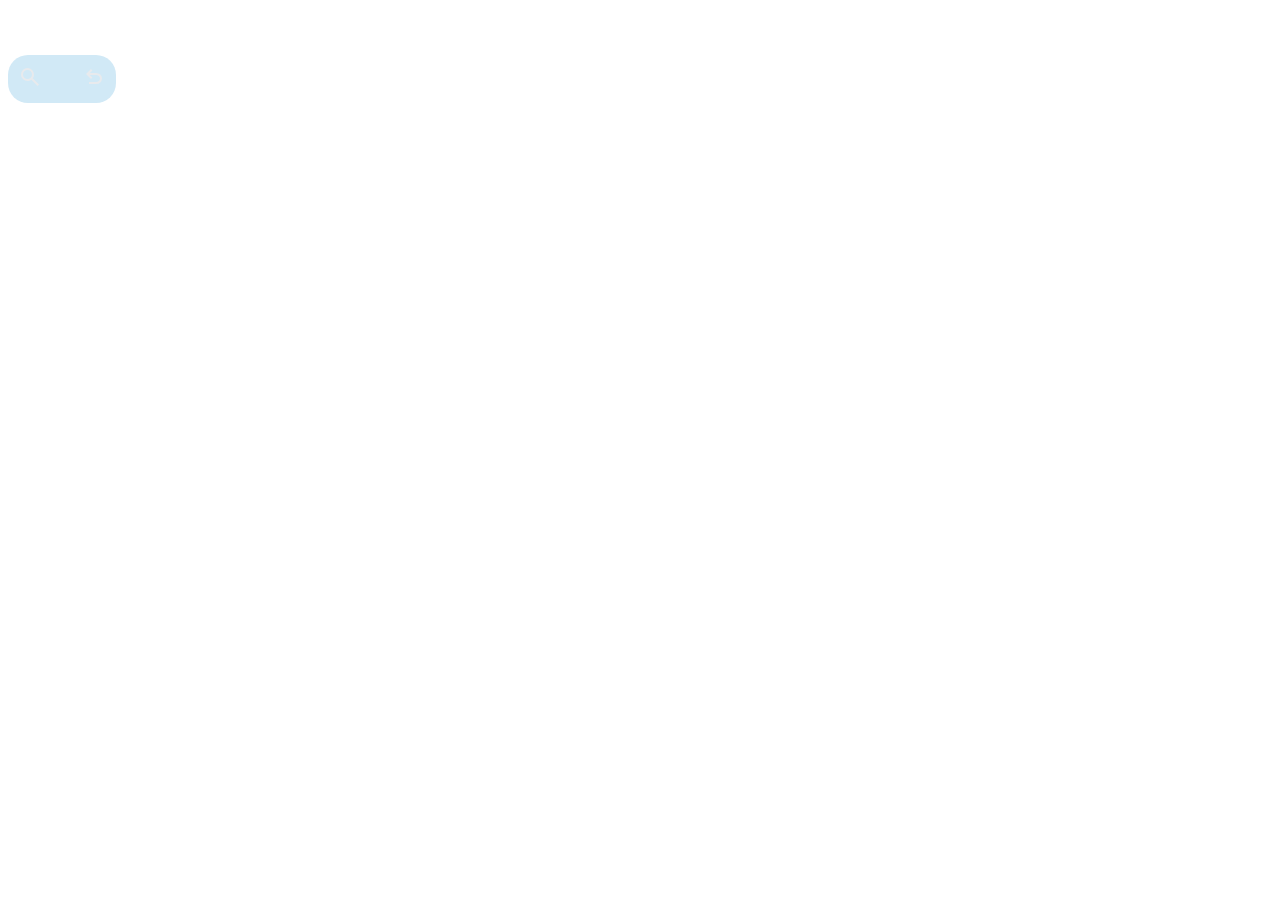
<file: icons.html>
<!DOCTYPE html>
<html lang="en">
<head>
    <meta charset="UTF-8">
    <meta name="viewport" content="width=device-width, initial-scale=1.0">
    <title>Document</title>
    <link rel="stylesheet" href="style.css">
</head>
<body>
    
   <a href="scripr.js"> <main class="icon-container">
        <svg xmlns="http://www.w3.org/2000/svg" height="24px" viewBox="0 -960 960 960" width="24px" fill="#e8eaed"><path d="M784-120 532-372q-30 24-69 38t-83 14q-109 0-184.5-75.5T120-580q0-109 75.5-184.5T380-840q109 0 184.5 75.5T640-580q0 44-14 83t-38 69l252 252-56 56ZM380-400q75 0 127.5-52.5T560-580q0-75-52.5-127.5T380-760q-75 0-127.5 52.5T200-580q0 75 52.5 127.5T380-400Z"/></svg></a>

        <svg xmlns="http://www.w3.org/2000/svg" height="24px" viewBox="0 -960 960 960" width="24px" fill="#e8eaed"><path d="M280-200v-80h284q63 0 109.5-40T720-420q0-60-46.5-100T564-560H312l104 104-56 56-200-200 200-200 56 56-104 104h252q97 0 166.5 63T800-420q0 94-69.5 157T564-200H280Z"/></svg>
    </main>
    <script src="scripr.js"></script>
</body>
</html>
</file>
<file: style.css>
.img{
  width: 35px;
  height: 40px;
  position: absolute;
  left: -2px;
  
}

.button{
  font-size: 12px; 
  padding: 5px 5px;
  position: absolute;
  top: 28px;
  left: 25px;
}

.heading{
  margin: 0;
  font-size: large;
  position: absolute;
  left: 40px;
}

.button button{
  background: none;
  border: none;
  cursor: pointer;
  font-family: cursive;
}

button:hover{
  background-color: rgba(128, 128, 128, 0,3);
  border: 1px solid grey;

}
.profile{
  width: 30px; 
  position: absolute;
  right: 10px;
 cursor: pointer; 
  border-radius: 50%;
}

.header-right{
  display: flex;
}

.arrow{
position: absolute;
right: 50px;
top: 5px;
width: 20px;
height: 33px;
border-top-right-radius: 10px;
border-bottom-right-radius: 10px;
background-color:#ADD8E6 ;
border: none;
}

.arrow:hover{
border: 1px solid black;
}
.share-button {
 width: 70px;
  background-color: #ADD8E6;
  border: none;
  color: black;
  padding: 8px 20px;
  text-align: center;
  text-decoration: none;
  display: inline-block;
  font-size: 15px;
  margin: 4px 2px;
  cursor: pointer;
  /* border-radius: 20px; */
  border-top-left-radius: 10px;
  border-bottom-left-radius: 10px;
  position: absolute;
  right:69px;
  top: 1px;
  
}

.lock {
  padding-right: 1px; /* Space between icon and text */
  
}


.lock-icon{
  width:15px;
  position: absolute;
  right: 123px;
  top: 12px;
  margin-top: 1px;
  
}


.video{
  width: 40px;
  background: none;
  border: none;
  padding: 8px 20px;
  text-align: center;
  text-decoration: none;
  display: inline-block;
  
  margin: 4px 2px;
  cursor: pointer;
  /* border-radius: 20px; */
  position: absolute;
  right:140px;
  top: -1px;
}


.msg{
  width: 30px;
  background: none;
  border: none;
  padding: 8px 20px;
  text-align: center;
  text-decoration: none;
  display: inline-block;
  
  margin: 4px 2px;
  cursor: pointer;
  /* border-radius: 20px; */
  position: absolute;
  right:180px;
  top: -0px;
}

.icon-container {
  display: flex;
  flex-wrap: wrap;
  gap: 40px;
  justify-content: center;
  padding: 10px;
  position: absolute;
  top: 55px;
  left: 8px;
  background-color:  #D1E9F6;
  border-radius: 20px;
  
}

.icon-container i {
  font-size: 14px;
  transition: transform 0.3s;
}

.icon-container i:hover {
  transform: scale(1.2); 
}

.icon-container button:hover{
  background-color: lightgrey;
  border-radius: 10px;
  height: auto;
  width: auto;
}

.dollar{
  font-size: 18px;
 
}


.input{
 width: 20px;
}

.icon-container button{
background-color: transparent;
border: none;
  
}

.main-icon{
display: flex;
height: 20px;
gap: 20px;
}

.main-icon .icon{
height: 19px;
width: 20px;

}



.tooltip {
  visibility: hidden;
  background-color: black;
  color: white;
  text-align: center;
  border-radius: 5px;
  padding: 5px;
  position: absolute;
  z-index: 1;
  transition: visibility 0.2s ease-in-out, opacity 0.2s ease-in-out;
  opacity: 0;
}

button {
  position: relative;
  border: none;
  background: none;
  cursor: pointer;
  margin: 0 5px;
  padding: 5px;
}

button:hover .tooltip {
  visibility: visible;
  opacity: 1;
}




/* rows and column */

#grid {
display: grid;
grid-template-columns: 100px repeat(26,90px); 
grid-template-rows: repeat(101,25px); 
margin-top: 20px;
text-align: center;
gap: 0;
overflow-y: scroll;

height: 100vh;
width: 100%;
margin-top: 82px;
border-collapse: collapse;
}


.divs, .headercol, .headerrow {
width: 100%;  
height: 100%;  
border: 1px solid grey;
opacity: 0.3;
display: flex;
justify-content: center;
align-items: center;
box-sizing: border-box; 
cursor: pointer;
font-family: monospace;
}

#grid .headerrow, .headercol {
font-weight: bold;
opacity: 1;

}

.divs {
cursor: pointer;
transition: transform 0.1s ease, ;

}

.divs:focus {
outline: none;  
}

.selected{
transform: scale(1);  
border: 2px solid red; 
opacity: 1;
}



















/* #grid { */
  /* display: grid; */
  /* grid-template-columns: 50px repeat(26, 100px); Numeric column and A-Z headers */
  /* grid-template-rows: 50px repeat(20, 100px); Numeric column and A-Z headers */
  /* grid-auto-rows: 20px; Set the height of rows to 20px */
  /* margin-top: 20px; */
  /* text-align: center; */
  /* gap: 0; Ensure no gap between rows and columns */
  /* overflow-y: scroll; */
  /* border: 1px solid black; */
   /* height: 1000px;Set the overall grid height to be scrollable */
  /* margin-top: 84px; */
  
/* } */

/* .divs { */
  /* width: 100px;  Set content cell width */
  /* height: 20px;  Set content cell height to 20px */
  /* border: 1px solid black; */
  /* display: flex; */
  /* justify-content: center; */
  /* align-items: center; */
  /* cursor: pointer; */
  /* margin: 0; Ensure no margin */
  /* padding: 0; Ensure no padding */
/* } */

/* .header { */
  /* background-color: lightcoral; */
  /* height: 20px;  Set header cell height to 20px */
  /* width: 50px;  Adjusted width for numeric column */
  /* display: flex; */
  /* justify-content: center; */
  /* align-items: center; */
  /* font-weight: bold; */
  /* text-align: center; */
  /* margin: 0; Remove any margin */
  /* padding: 0; Remove any padding */
/* } */

/* .selected {
  background-color: lightblue;
}

.input-active {
  outline: none;
  border: 2px solid blue;
} */
</file>
